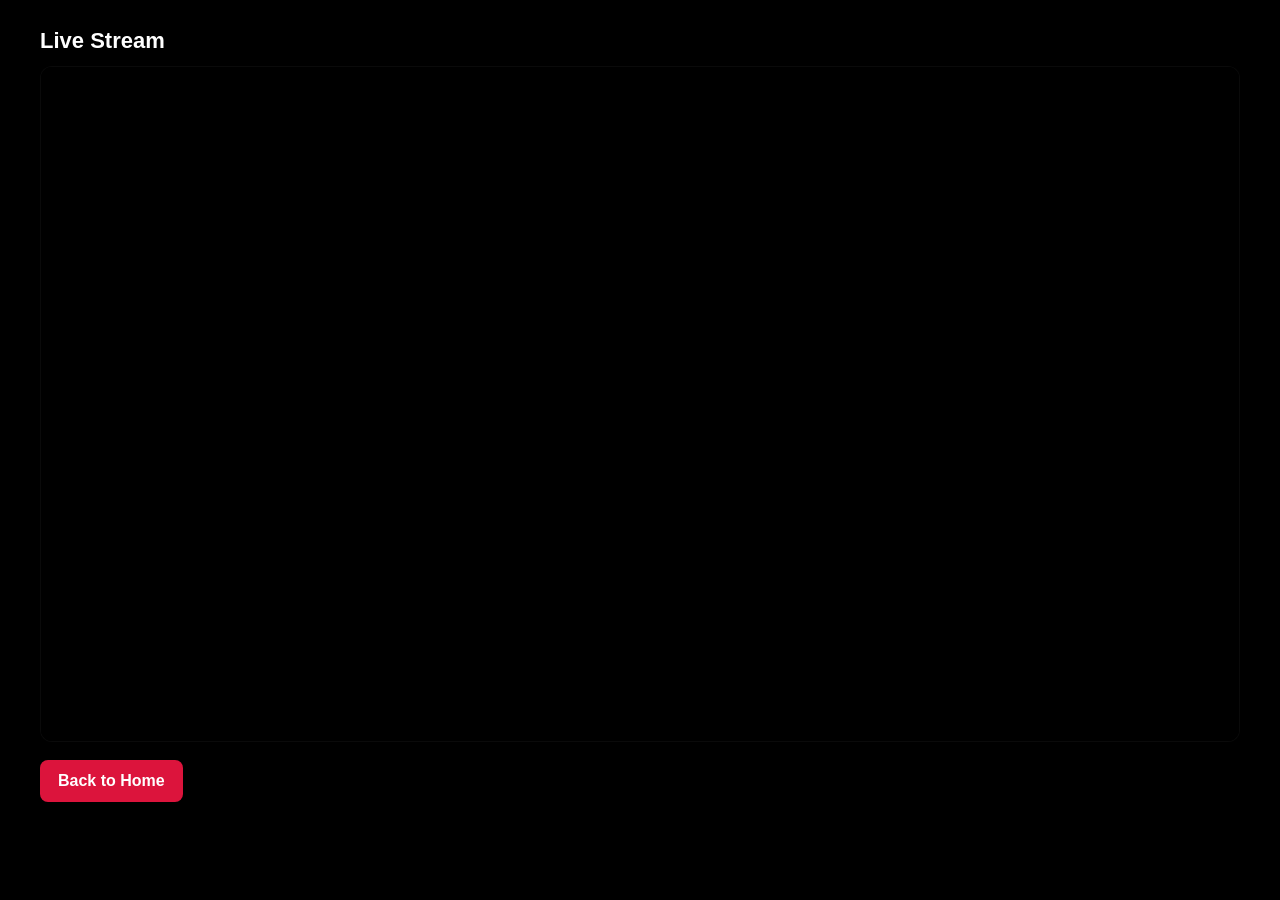
<file: live.html>
<!DOCTYPE html>
<html lang="en">
<head>
<meta charset="utf-8">
<meta name="viewport" content="width=device-width,initial-scale=1">
<title>Number 10 Sports — Live</title>
<style>
body{margin:0;font-family:Inter, Jost, sans-serif;background:#000;color:#fff}
.container{max-width:1200px;margin:28px auto;padding:0 16px}
.player-wrap{background:#000;border-radius:12px;overflow:hidden;border:1px solid rgba(255,255,255,0.04)}
.player-frame{width:100%;aspect-ratio:16/9;background:#000;display:flex;align-items:center;justify-content:center;position:relative}
.player-frame iframe{width:100%;height:100%;border:0;display:block}
.loading{position:absolute;left:0;right:0;top:0;bottom:0;display:flex;align-items:center;justify-content:center;flex-direction:column;gap:12px;background:linear-gradient(180deg, rgba(0,0,0,0.45), rgba(0,0,0,0.25));}
.spinner{width:48px;height:48px;border-radius:50%;border:5px solid rgba(255,255,255,0.12);border-top-color:var(--sv-primary,#dc143c);animation:spin 1s linear infinite}
@keyframes spin{to{transform:rotate(360deg)}}
.error{padding:22px;text-align:center;color:#fff;background:#111;border-radius:8px;margin-top:18px}
.btn{display:inline-block;padding:12px 18px;border-radius:8px;background:var(--sv-primary,#dc143c);color:#fff;text-decoration:none;font-weight:700}
@media(max-width:600px){.container{margin:12px auto;padding:0 12px}}
</style>
</head>
<body>
<div class="container">
	<h1 style="font-size:22px;margin-bottom:12px">Live Stream</h1>
	<div class="player-wrap">
		<div class="player-frame" id="playerFrame">
			<div class="loading" id="playerLoading">
				<div class="spinner" aria-hidden="true"></div>
				<div id="loadingText">Loading Live Stream...</div>
			</div>
			<iframe id="livePlayer" title="Number 10 Sports live player" allow="autoplay; encrypted-media; picture-in-picture" allowfullscreen></iframe>
		</div>
	</div>
	<div id="playerError" class="error" style="display:none">Live stream currently unavailable. Please check back shortly.</div>
	<div style="margin-top:18px">
		<a href="index.html" class="btn">Back to Home</a>
	</div>
</div>

<script src="ott-config.js"></script>
<script>
(function(){
	// Read `stream` param or fall back to OTT_ID from ott-config.js
	function getStreamId(){
		try{
			var params = new URLSearchParams(window.location.search);
			var s = params.get('stream');
			return s || OTT_ID;
		}catch(e){
			return OTT_ID;
		}
	}

	var player = document.getElementById('livePlayer');
	var loading = document.getElementById('playerLoading');
	var errorBox = document.getElementById('playerError');
	var frame = document.getElementById('playerFrame');

	var streamId = getStreamId();
	var embedUrl = buildEmbedUrl(streamId) + '?autoplay=1&muted=0';

	var loadTimeout = setTimeout(function(){
		// If iframe hasn't fired load, show friendly error
		loading.style.display = 'none';
		errorBox.style.display = 'block';
	}, 15000);

	player.onload = function(){
		clearTimeout(loadTimeout);
		loading.style.display = 'none';
		errorBox.style.display = 'none';
	};

	// For some providers, onload may not fire reliably; still set src and rely on timeout
	try{
		player.src = embedUrl;
	}catch(e){
		console.error('Failed to set player src', e);
		loading.style.display = 'none';
		errorBox.style.display = 'block';
	}

	// Make player responsive and avoid horizontal scroll
	function preventScroll(){document.documentElement.style.overflowX='hidden';}
	preventScroll();

})();
</script>
</body>
</html>
</file>
